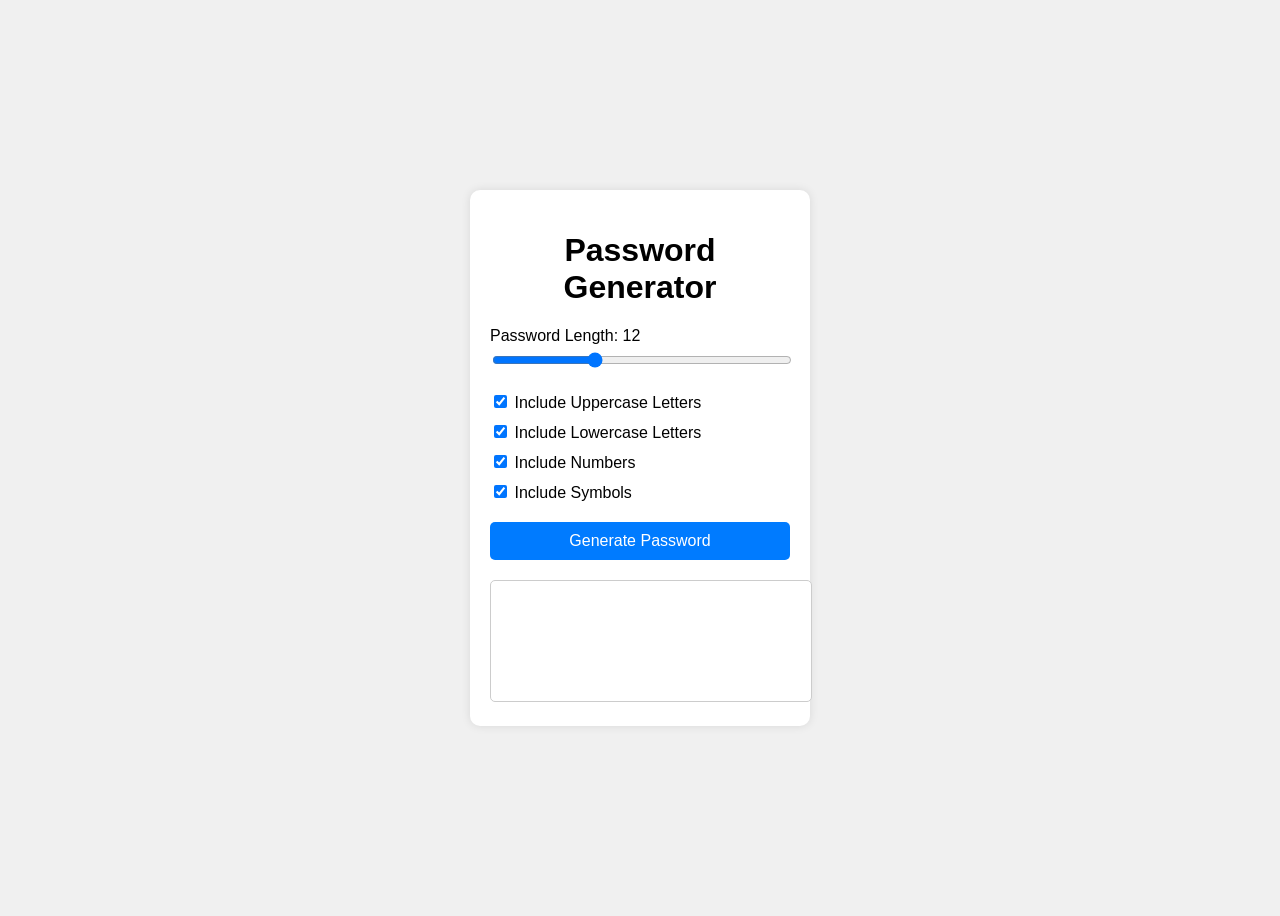
<file: index.html>
<!DOCTYPE html>
<html lang="en">
<head>
    <meta charset="UTF-8">
    <meta name="viewport" content="width=device-width, initial-scale=1.0">
    <title>Password Generator</title>
    <link rel="stylesheet" href="style.css">
</head>
<body>
    <div class="container">
        <h1>Password Generator</h1>
        <div class="settings">
            <label for="length">Password Length: <span id="lengthValue">12</span></label>
            <input type="range" id="length" min="8" max="20" value="12">
        </div>
        <div class="checkboxes">
            <label><input type="checkbox" id="uppercase" checked> Include Uppercase Letters</label>
            <label><input type="checkbox" id="lowercase" checked> Include Lowercase Letters</label>
            <label><input type="checkbox" id="numbers" checked> Include Numbers</label>
            <label><input type="checkbox" id="symbols" checked> Include Symbols</label>
        </div>
        <button id="generate">Generate Password</button>
        <div class="output">
            <textarea id="password" readonly></textarea>
        </div>
    </div>
    <script src="index.js"></script>
</body>
</html>
</file>
<file: style.css>
body {
    font-family: Arial, sans-serif;
    display: flex;
    justify-content: center;
    align-items: center;
    height: 100vh;
    background-color: #f0f0f0;
}

.container {
    background: white;
    padding: 20px;
    border-radius: 10px;
    box-shadow: 0 0 10px rgba(0, 0, 0, 0.1);
    width: 300px;
}

h1 {
    text-align: center;
}

.settings,
.checkboxes {
    margin-bottom: 20px;
}

.settings label {
    display: block;
    margin-bottom: 5px;
}

#length {
    width: 100%;
}

.checkboxes label {
    display: block;
    margin-bottom: 10px;
}

button {
    width: 100%;
    padding: 10px;
    border: none;
    background-color: #007BFF;
    color: white;
    font-size: 16px;
    cursor: pointer;
    border-radius: 5px;
}

button:hover {
    background-color: #0056b3;
}

.output {
    margin-top: 20px;
}

textarea {
    width: 100%;
    height: 100px;
    padding: 10px;
    border: 1px solid #ccc;
    border-radius: 5px;
    font-size: 16px;
    resize: none;
    margin-right: 4px;
}
</file>
